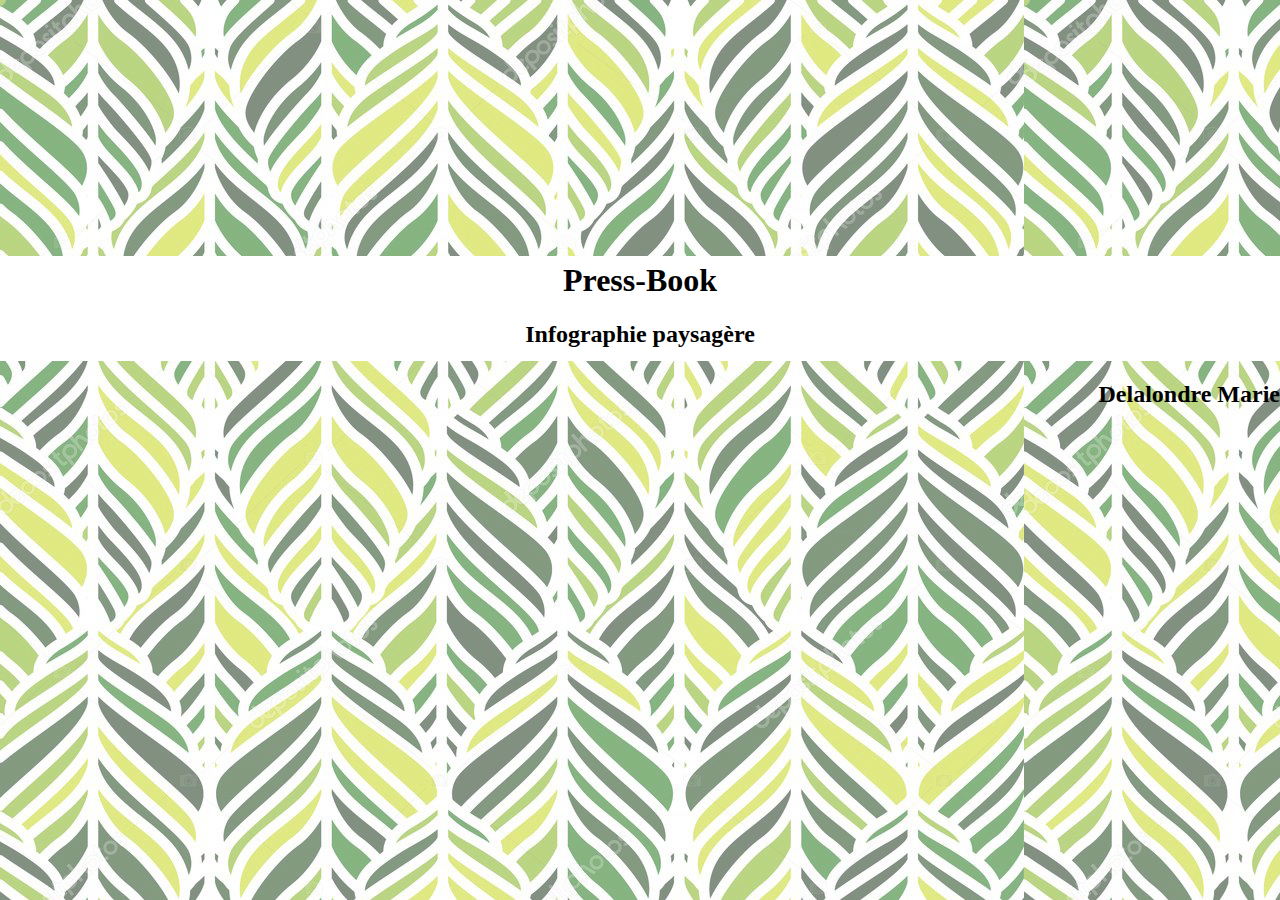
<file: index.html>
<!DOCTYPE html>
<html>
<head>
    <meta charset="utf-8" />
    <title>Press-Book</title>
    <link rel="stylesheet" type="text/css" media="screen" href="css/index.css" />
</head>
<body>
    
    <a href="html/Press-book2.html">
        <div id="titre">
            <h1>Press-Book</h1>
            <h2>Infographie paysagère</h2>
        </div>
    </a>

    <div id="nom">
        <h2>Delalondre Marie</h2>
    </div>

</body>
</html>
</file>
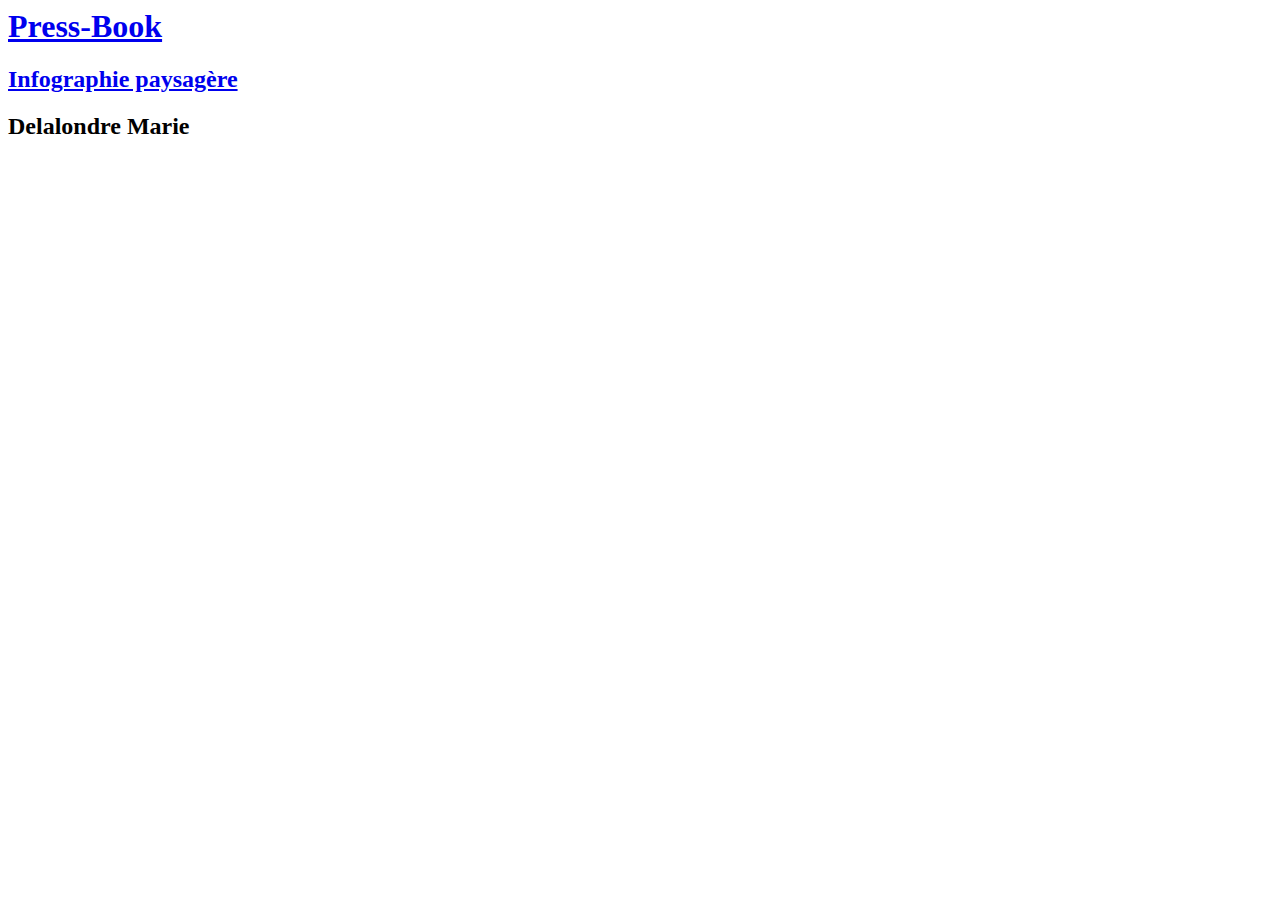
<file: Press-book1.html>
<Press-book1>
    <html>
        <head>
            <meta charset="utf-8" />
            <title>Press-book</title>
            <link rel="stylesheet" type="stylesheet" href="CSS/Press-book1.css">
        </head>
        


        <body>

        <a href="HTML/Press-book2.html">
            <div id="titre">
                <h1> Press-Book</h1>
                <h2> Infographie paysagère</h2>
            </a>
            
                <div id="nom">
                    <h2>Delalondre Marie</h2>
                </div>
            </div>
        
        
        </body>
    </html>
</file>
<file: css/index.css>
body{
    background-image: url("../Image/fond\ page1.png");
    margin: 0;
    padding: 0;
}

#titre{
    margin-top: 20%;
    background-color: white;
    height: 20%;
    width: 100%;
    text-align: center;
}

#titre h1{
    margin-top: 2%;
    padding-top: 0.5%;
}

#titre h2{
    padding-bottom: 1%;
}

#nom{
    text-align: right;
   margin-top: -0,5%
}

a{
    color: black;
    text-decoration: none;
}
</file>
